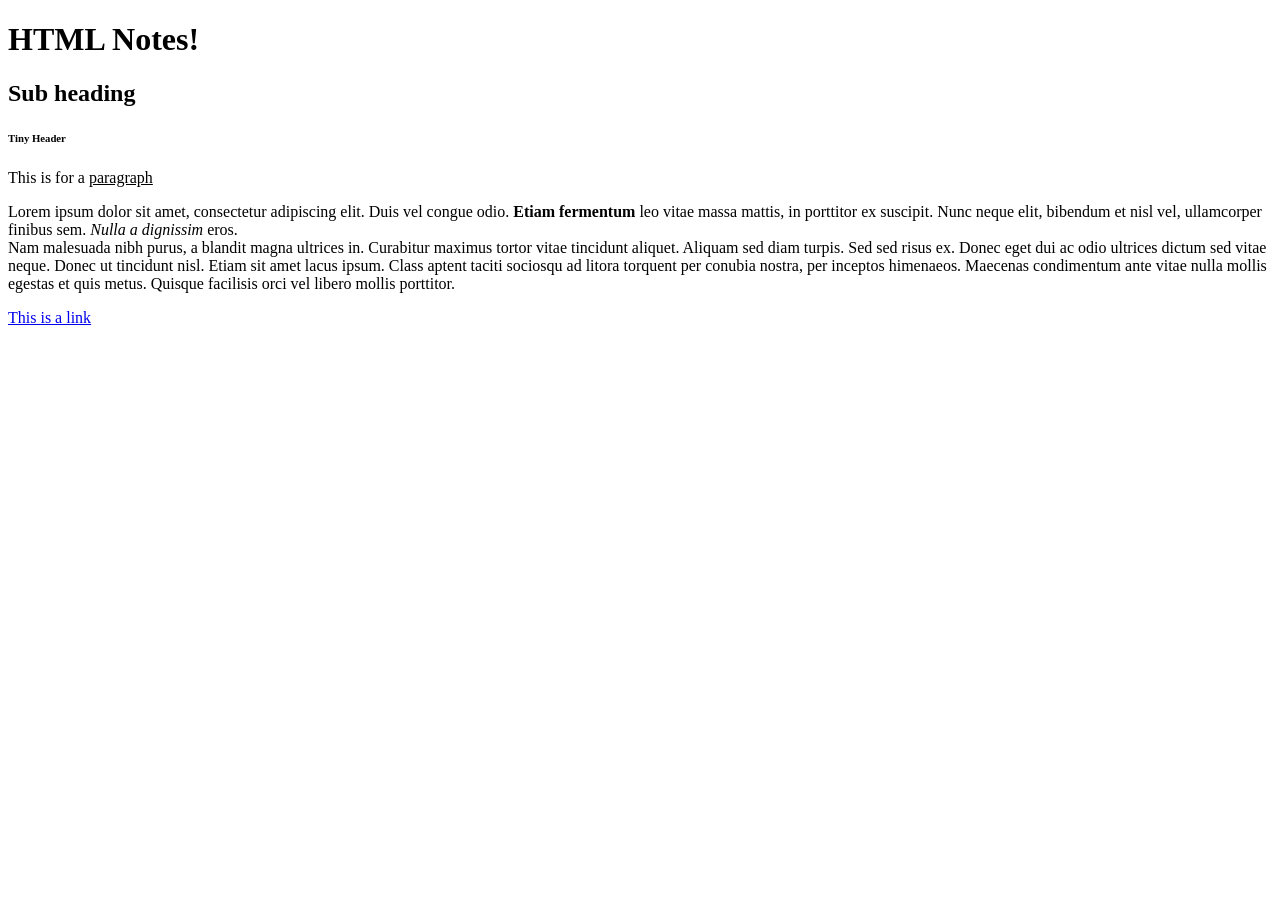
<file: basics.html>
<!--VL 6th HTML Basics Notes-->
<!-- Hypertext Markup Language-->
<!DOCTYPE html>
<html>
    <head>
        <title>HTML Basics</title>
        <meta charset="UTF-8">
    </head>
    <body>
        <h1>HTML Notes!</h1>
        <h2>Sub heading</h2>
        <h6>Tiny Header</h6>
        <p>This is for a <u>paragraph</u></p>
        <p>Lorem ipsum dolor sit amet, consectetur adipiscing elit. Duis vel congue odio. <strong>Etiam fermentum</strong> leo vitae massa mattis, in porttitor ex suscipit. Nunc neque elit, bibendum et nisl vel, ullamcorper finibus sem. <em>Nulla a dignissim</em> eros. <br>Nam malesuada nibh purus, a blandit magna ultrices in. Curabitur maximus tortor vitae tincidunt aliquet. Aliquam sed diam turpis. Sed sed risus ex. Donec eget dui ac odio ultrices dictum sed vitae neque. Donec ut tincidunt nisl. Etiam sit amet lacus ipsum. Class aptent taciti sociosqu ad litora torquent per conubia nostra, per inceptos himenaeos. Maecenas condimentum ante vitae nulla mollis egestas et quis metus. Quisque facilisis orci vel libero mollis porttitor.</p>
        <a href="https://www.w3schools.com/html/html_headings.asp#gsc.tab=0" target="_blank">This is a link</a>
    </body>
</html>
</file>
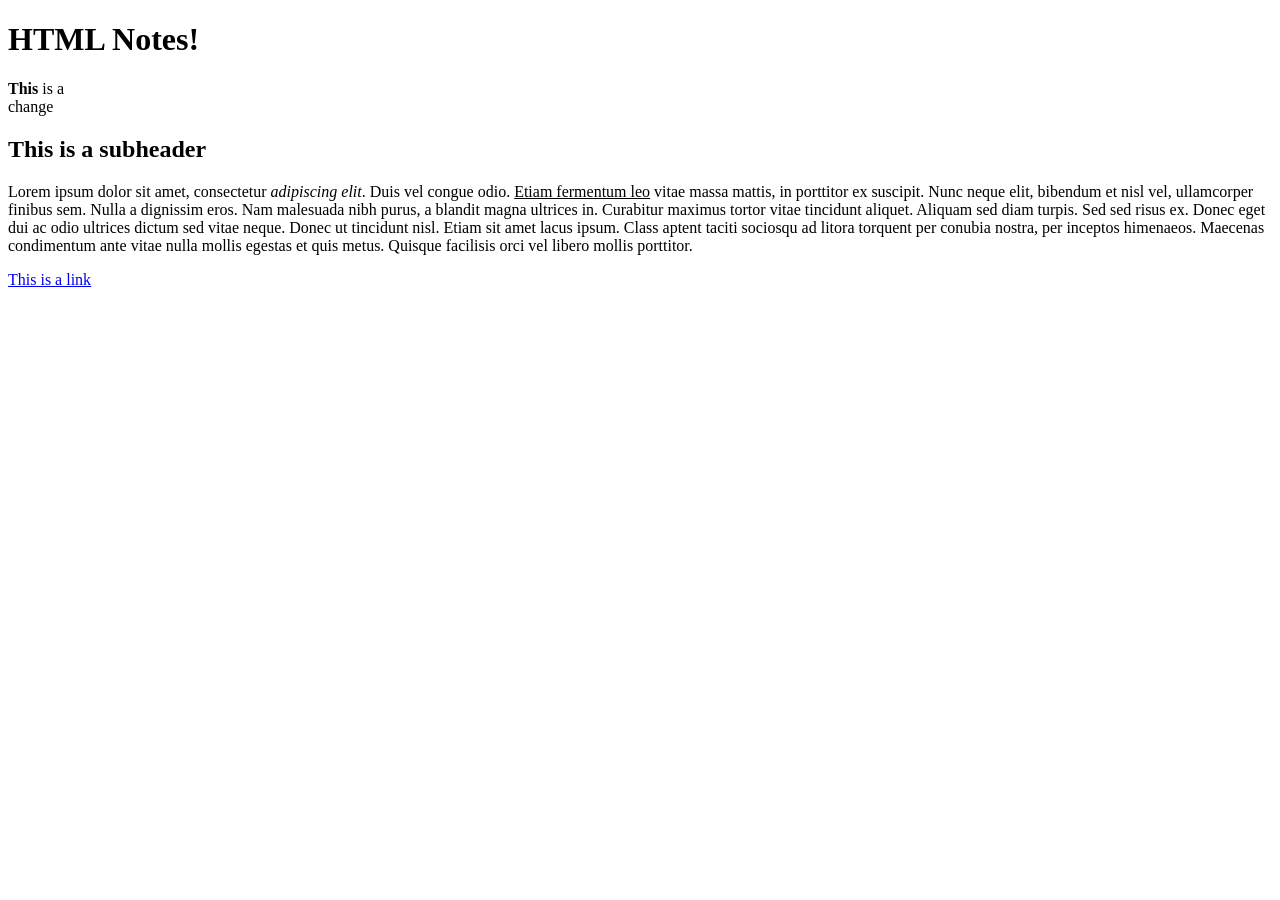
<file: basics7th.html>
<!--VL 7th HTML Basics Notes-->
<!DOCTYPE html>
<html lang="en">
    <header>
        <title>HTML Basics Notes</title>
        <meta charset="UTF-8">
    </header>
    <body>
        <h1>HTML Notes!</h1>
        <p><strong>This</strong> is a <br> change</p>
        <h2>This is a subheader</h2>
        <p>Lorem ipsum dolor sit amet, consectetur <em>adipiscing elit</em>. Duis vel congue odio. <u>Etiam fermentum leo</u> vitae massa mattis, in porttitor ex suscipit. Nunc neque elit, bibendum et nisl vel, ullamcorper finibus sem. Nulla a dignissim eros. Nam malesuada nibh purus, a blandit magna ultrices in. Curabitur maximus tortor vitae tincidunt aliquet. Aliquam sed diam turpis. Sed sed risus ex. Donec eget dui ac odio ultrices dictum sed vitae neque. Donec ut tincidunt nisl. Etiam sit amet lacus ipsum. Class aptent taciti sociosqu ad litora torquent per conubia nostra, per inceptos himenaeos. Maecenas condimentum ante vitae nulla mollis egestas et quis metus. Quisque facilisis orci vel libero mollis porttitor.</p>
        <a href="https://www.lipsum.com/feed/html">This is a link</a>
    </body>
</html>
</file>
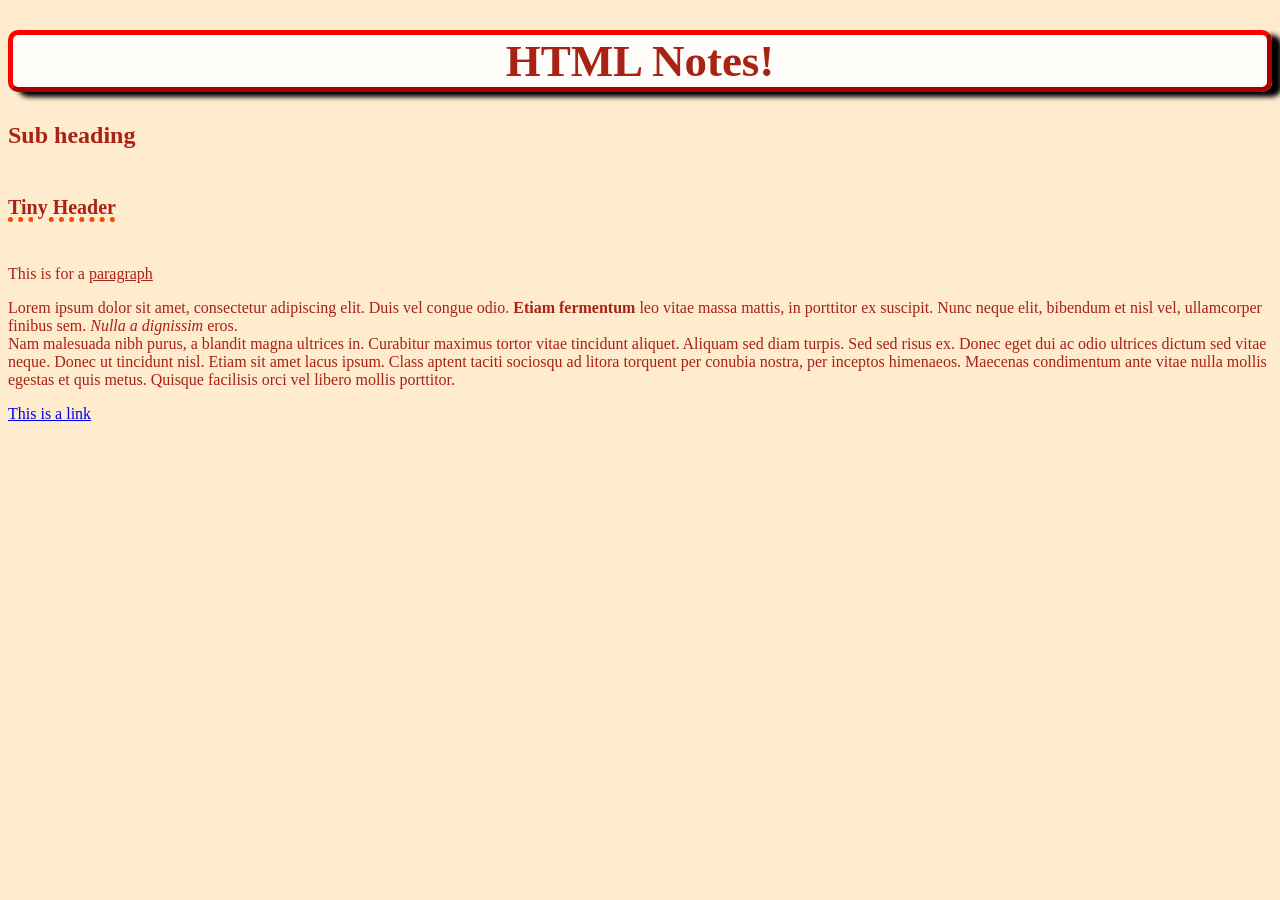
<file: 6th_notes/basics.html>
<!--VL 6th HTML Basics Notes-->
<!-- Hypertext Markup Language-->
<!DOCTYPE html>
<html>
    <head>
        <title>HTML Basics</title>
        <meta charset="UTF-8">
        <style>
            body{
                background-color: blanchedalmond;
                font-family: Georgia, 'Times New Roman', Times, serif;
                color:#a92216;
            }
            .small{
                font-size: 20px;
                text-decoration: underline dotted orangered 5px;
            }
            #first{
                font-size: 5vh;
                text-align: center;
                border: outset 5px red;
                border-radius: 10px;
                background-color: rgba(255, 255, 255, 0.884);
                box-shadow: 10px 5px 5px black;
                
            }

        </style>
    </head>
    <body>
        <h1  id="first">HTML Notes!</h1>
        <h2>Sub heading</h2>
        <h6 class="small">Tiny Header</h6>
        <p>This is for a <u>paragraph</u></p>
        <p><span>Lorem ipsum dolor sit amet, consectetur adipiscing elit. Duis vel congue odio. <strong>Etiam fermentum</strong> leo vitae massa mattis, in porttitor ex suscipit. Nunc neque elit, bibendum et nisl vel, ullamcorper finibus sem. <em>Nulla a dignissim</em> eros. </span><br>Nam malesuada nibh purus, a blandit magna ultrices in. Curabitur maximus tortor vitae tincidunt aliquet. Aliquam sed diam turpis. Sed sed risus ex. Donec eget dui ac odio ultrices dictum sed vitae neque. Donec ut tincidunt nisl. Etiam sit amet lacus ipsum. Class aptent taciti sociosqu ad litora torquent per conubia nostra, per inceptos himenaeos. Maecenas condimentum ante vitae nulla mollis egestas et quis metus. Quisque facilisis orci vel libero mollis porttitor.</p>
        <a href="https://www.w3schools.com/html/html_headings.asp#gsc.tab=0" target="_blank">This is a link</a>
    </body>
</html>
</file>
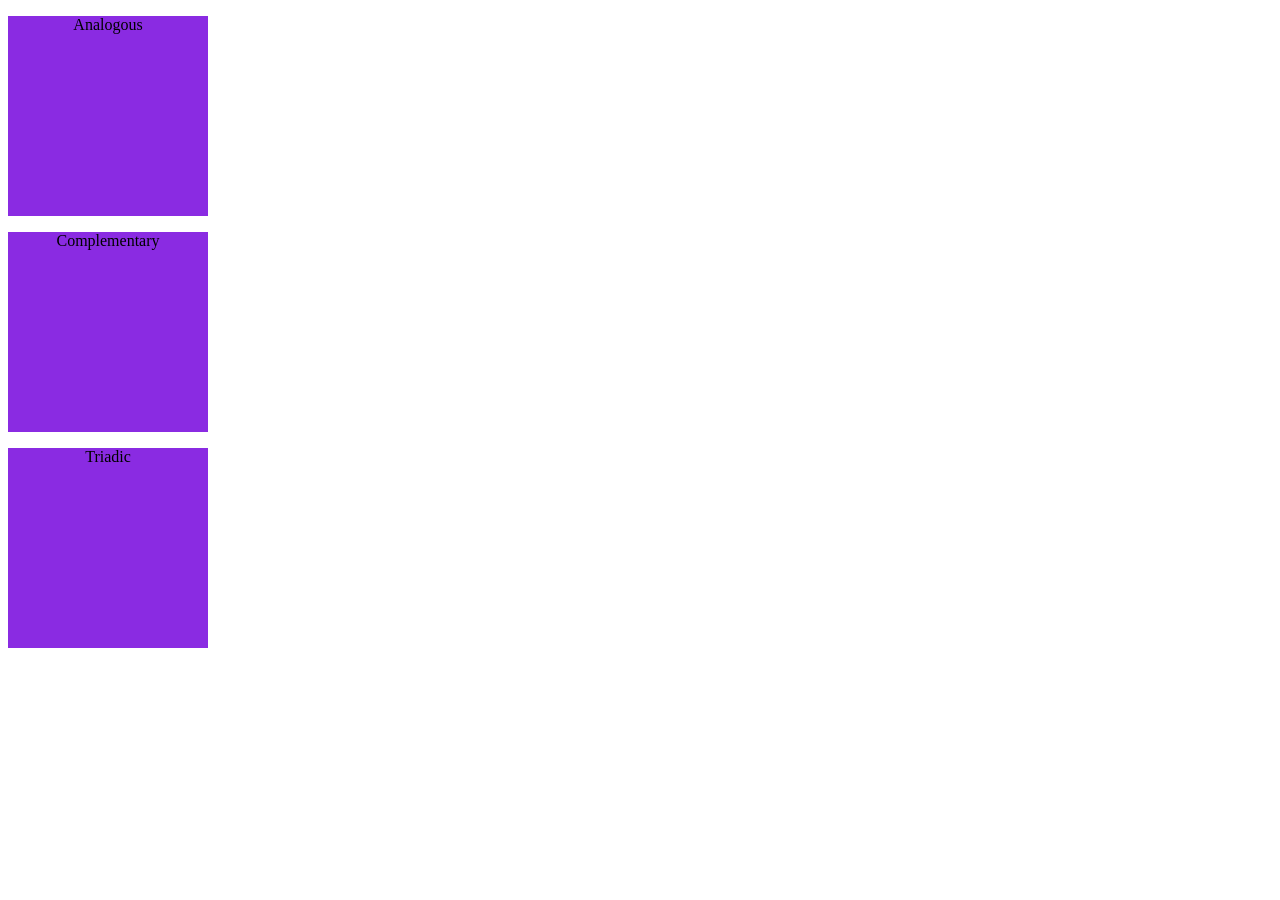
<file: 6th_notes/color.html>
<!DOCTYPE html>
<html lang="en">
    <head>
        <title>Styling with Color</title>
        <meta charset="UTF-8">
        <style>
            div{
                height: 200px;
                width: 200px;
                text-align: center;
                background-color: blueviolet;
            }
        </style>
    </head>
    <body>
        <div id="analogous">
            <p>Analogous</p>
        </div>
        <div id="Complementary">
            <p>Complementary</p>
        </div>
        <div id="Triadic">
            <p>Triadic</p>
        </div>
    </body>
</html>
</file>
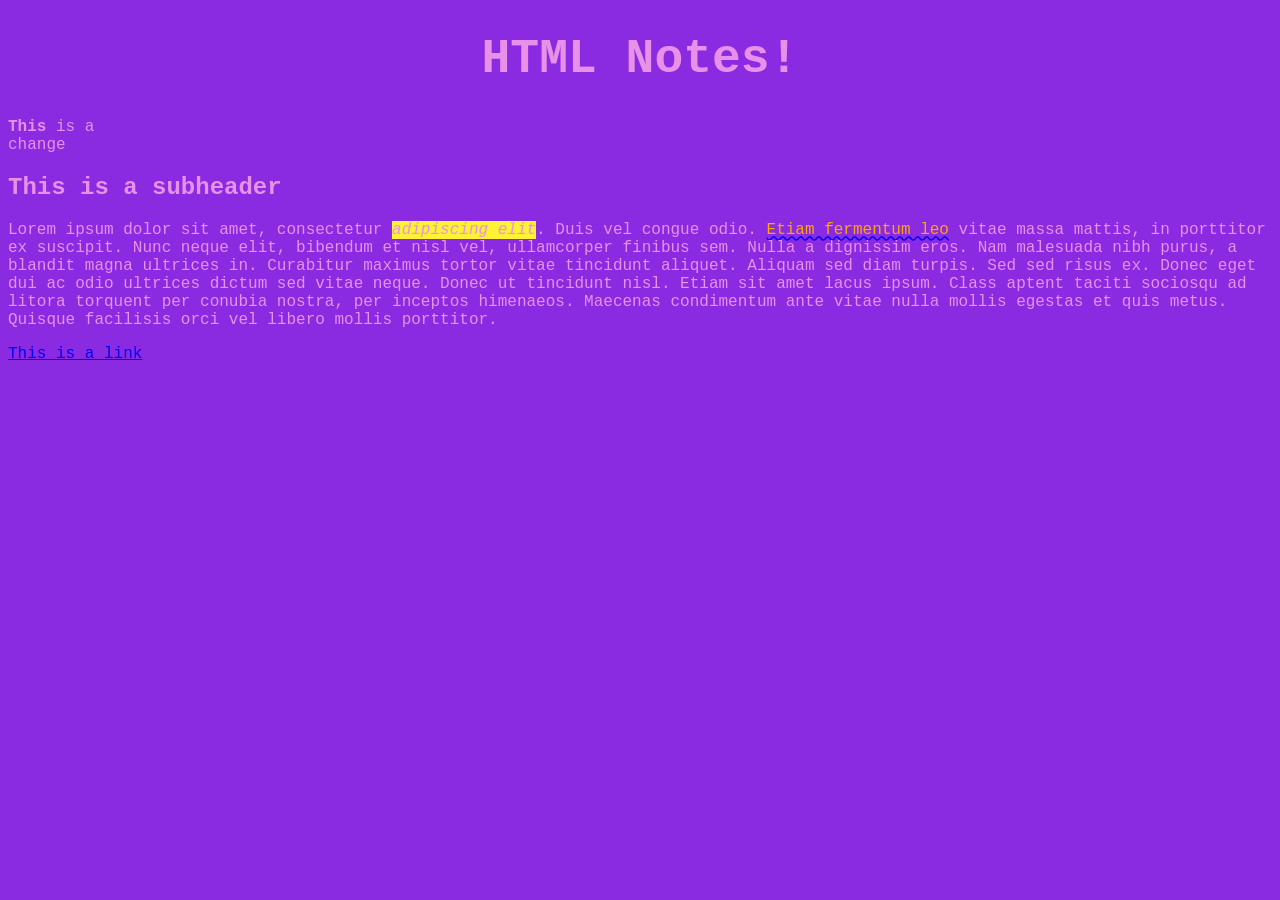
<file: 7th_notes/basics7th.html>
<!--VL 7th HTML Basics Notes-->
<!DOCTYPE html>
<html lang="en">
    <head>
        <title>HTML Basics Notes</title>
        <meta charset="UTF-8">
        <style>
            body{
                background-color: blueviolet;
                font-family: 'Courier New', Courier, monospace;
                color: rgb(233, 144, 233);
            }
            .line{
                text-decoration: underline wavy blue;
                color: orange
            }
            #emphesis{
                font-style: italic;
                background-color: #fff237;
            }
            h1{
                text-align: center;
                font-size: 3em;
            }
        </style>
    </head>
    <body>
        <h1>HTML Notes!</h1>
        <p><strong>This</strong> is a <br> change</p>
        <h2>This is a subheader</h2>
        <p>Lorem ipsum dolor sit amet, consectetur <span id="emphesis">adipiscing elit</span>. Duis vel congue odio. <span class="line">Etiam fermentum leo</span> vitae massa mattis, in porttitor ex suscipit. Nunc neque elit, bibendum et nisl vel, ullamcorper finibus sem. Nulla a dignissim eros. Nam malesuada nibh purus, a blandit magna ultrices in. Curabitur maximus tortor vitae tincidunt aliquet. Aliquam sed diam turpis. Sed sed risus ex. Donec eget dui ac odio ultrices dictum sed vitae neque. Donec ut tincidunt nisl. Etiam sit amet lacus ipsum. Class aptent taciti sociosqu ad litora torquent per conubia nostra, per inceptos himenaeos. Maecenas condimentum ante vitae nulla mollis egestas et quis metus. Quisque facilisis orci vel libero mollis porttitor.</p>
        <a href="https://www.lipsum.com/feed/html">This is a link</a>
    </body>
</html>
</file>
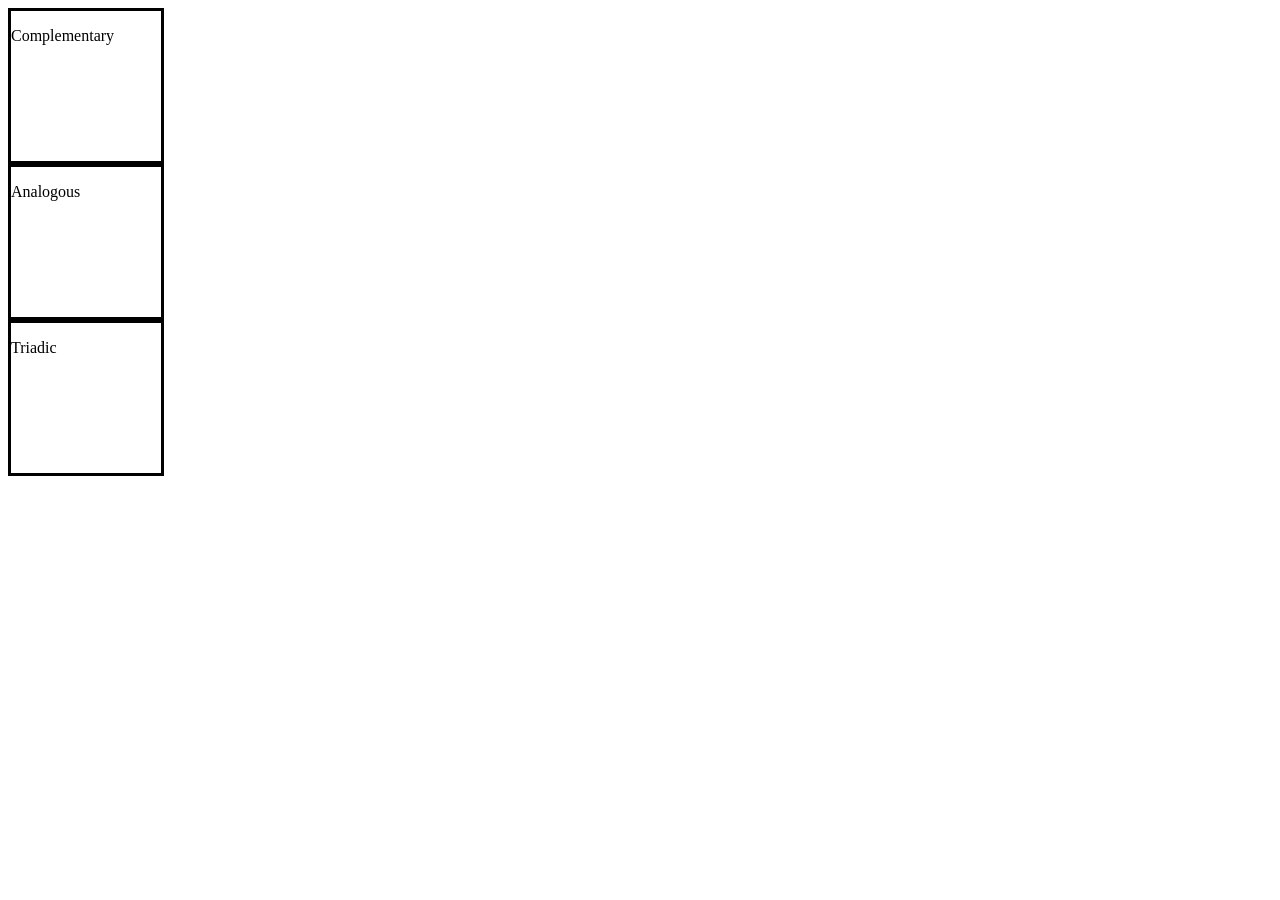
<file: 7th_notes/colors.html>
<!DOCTYPE html>
<html lang="em">
    <head>
        <title>Color Theory</title>
        <meta charset="UTF">
        <style>
            div{
                height: 150px;
                width:150px;
                border: solid 3px black;
            }
        </style>
    </head>
    <body>
        <div id="complementary">
            <p>Complementary</p>
        </div>
        <div id="analogous">
            <p>Analogous</p>
        </div>
        <div id="triadic">
            <p>Triadic</p>
        </div>
    </body>
</html>
</file>
